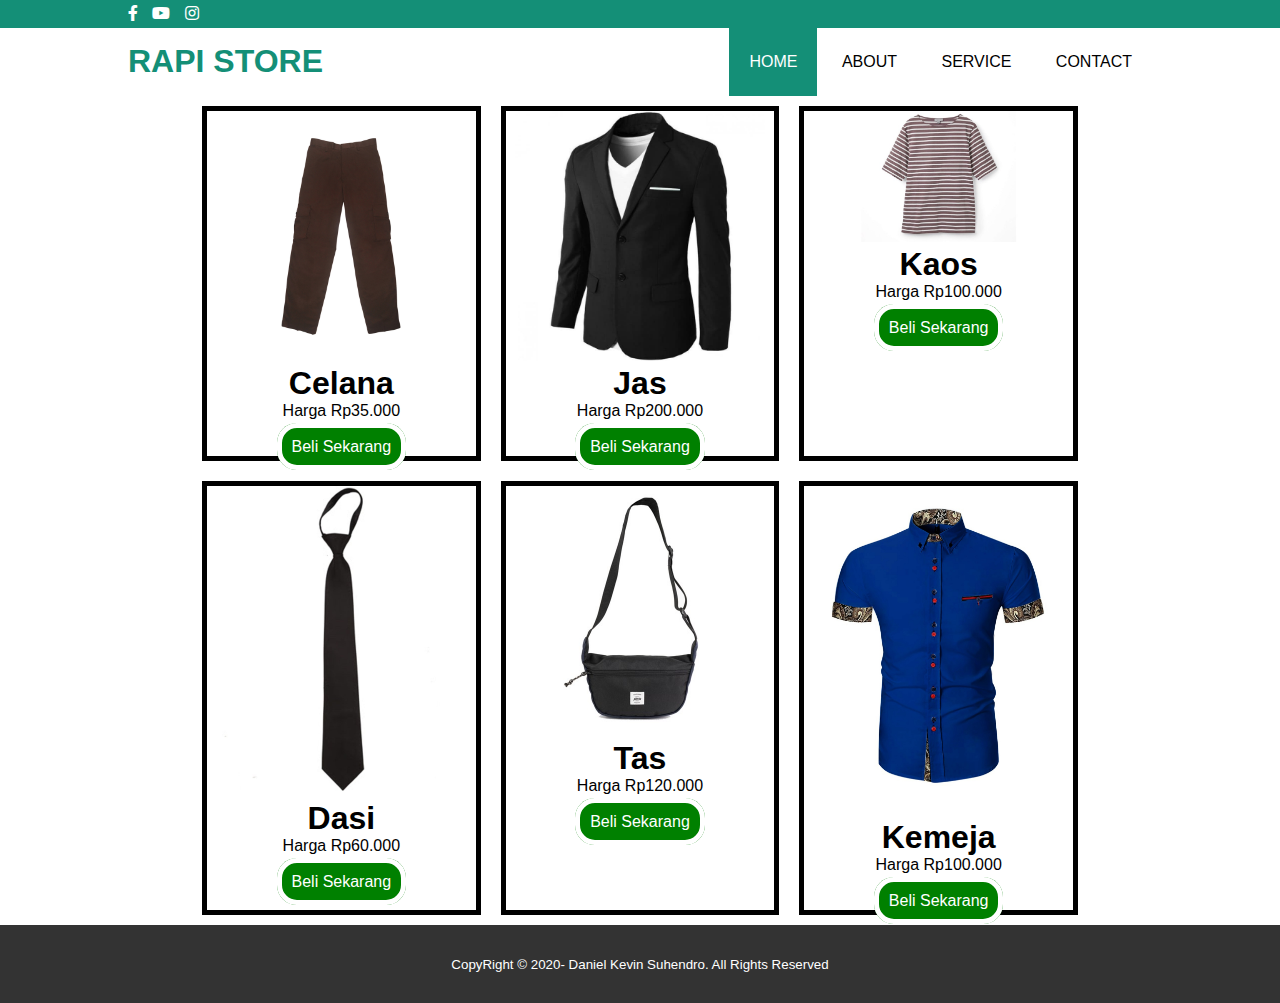
<file: index.html>
<!DOCTYPE html>
<html>
<head>
	<meta charset="utf-8">
	<meta name="viewport" content="width=device-width, initial-scale=1">
	<title>Toko Online</title>
	<link rel="stylesheet" type="text/css" href="style.css">
	<link rel="stylesheet" type="text/css" href="https://cdnjs.cloudflare.com/ajax/libs/font-awesome/5.14.0/css/all.min.css">
</head>
<body>

	<!--HEADER-->

	<div class="medsos">
		<div class="countainer">
			<ul>
				<li><a href="#"><i class="fab fa-facebook-f"></i></i></a></li>
				<li><a href="https://www.youtube.com/channel/UCT7DzPtckFQHjR_eH-qwk6g"><i class="fab fa-youtube"></i></a></li>
				<li><a href="#"><i class="fab fa-instagram"></i></a></li>
			</ul>
		</div>
	</div>

	<header>

		<div class="countainer">
			<h1><a href="index.html">RAPI STORE</a></h1>
			<ul>
				<li class="active"><a href="index.html">HOME</a></li>
				<li><a href="about.html">ABOUT</a></li>
				<li><a href="service.html">SERVICE</a></li>
				<li><a href="contact.html">CONTACT</a></li>
			</ul>
		</div>
	</header>

	<!--home-->
	<div class='gambar'>

<div class='foto'>
    <img src='img/celana.jpg'>
    <h1>Celana</h1>
    <p>Harga Rp35.000</p>
    <br>
    <a href=''>Beli Sekarang</a>
</div>


<div class='foto'>
        <img src='img/jas.jpg'>
        <h1>Jas</h1>
        <p>Harga Rp200.000 </p>
        <br>
        <a href=''>Beli Sekarang</a>
    </div>

    <div class='foto'>
            <img src='img/kaos.jpg'>
            <h1>Kaos</h1>
            <p>Harga Rp100.000</p>
            <br>
            <a href=''>Beli Sekarang</a>
        </div>

        <div class='foto'>
                <img src='img/dasi.jpg'>
                <h1>Dasi</h1>
                <p>Harga Rp60.000</p>
                <br>
                <a href=''>Beli Sekarang</a>
            </div>

            <div class='foto'>
                    <img src='img/tas.jpeg'>
                    <h1>Tas</h1>
                    <p>Harga Rp120.000</p>
                    <br>
                    <a href=''>Beli Sekarang</a>
                </div>

                <div class='foto'>
                        <img src='img/kemejaa.jpeg'>
                        <h1>Kemeja</h1>
                        <p>Harga Rp100.000</p>
                        <br>
                        <a href=''>Beli Sekarang</a>
                    </div>

                    
</div>

	<!--footer-->
	<footer>
		<div class="countainer">
			<small>CopyRight &copy; 2020- Daniel Kevin Suhendro. All Rights Reserved</small>
		</div>
	</footer>

</body>
</html>
</file>
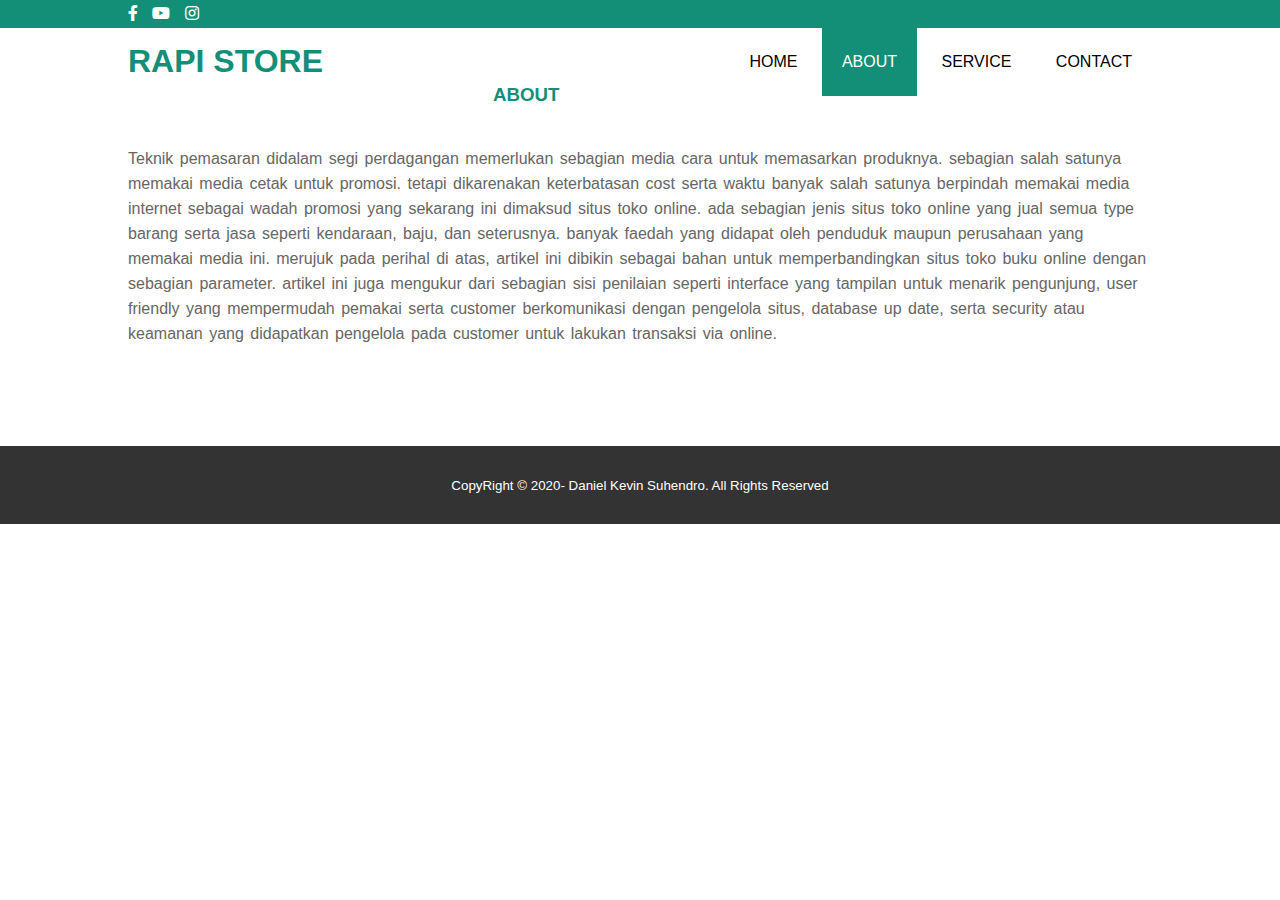
<file: about.html>
<!DOCTYPE html>
<html>
<head>
	<meta charset="utf-8">
	<meta name="viewport" content="width=device-width, initial-scale=1">
	<title>Toko Online</title>
	<link rel="stylesheet" type="text/css" href="style.css">
	<link rel="stylesheet" type="text/css" href="https://cdnjs.cloudflare.com/ajax/libs/font-awesome/5.14.0/css/all.min.css">
</head>
<body>

	<!--HEADER-->

	<div class="medsos">
		<div class="countainer">
			<ul>
				<li><a href="#"><i class="fab fa-facebook-f"></i></i></a></li>
				<li><a href="https://www.youtube.com/channel/UCT7DzPtckFQHjR_eH-qwk6g"><i class="fab fa-youtube"></i></a></li>
				<li><a href="#"><i class="fab fa-instagram"></i></a></li>
			</ul>
		</div>
	</div>

	<header>

		<div class="countainer">

			<h1><a href="index.html">RAPI STORE</a></h1>
			<ul>
				<li><a href="index.html">HOME</a></li>
				<li class="active"><a href="about.html">ABOUT</a></li>
				<li><a href="service.html">SERVICE</a></li>
				<li><a href="contact.html">CONTACT</a></li>
			</ul>
		</div>
	</header>



	<!--about-->
	<section class="about">
		<div class="countainer">
			<br>
			<br>
			<h3>ABOUT</h3>
			<p>Teknik pemasaran didalam segi perdagangan memerlukan sebagian media cara untuk memasarkan produknya. sebagian salah satunya memakai media cetak untuk promosi. tetapi dikarenakan keterbatasan cost serta waktu banyak salah satunya berpindah memakai media internet sebagai wadah promosi yang sekarang ini dimaksud situs toko online.
ada sebagian jenis situs toko online yang jual semua type barang serta jasa seperti kendaraan, baju, dan seterusnya. banyak faedah yang didapat oleh penduduk maupun perusahaan yang memakai media ini. merujuk pada perihal di atas, artikel ini dibikin sebagai bahan untuk memperbandingkan situs toko buku online dengan sebagian parameter.
artikel ini juga mengukur dari sebagian sisi penilaian seperti interface yang tampilan untuk menarik pengunjung, user friendly yang mempermudah pemakai serta customer berkomunikasi dengan pengelola situs, database up date, serta security atau keamanan yang didapatkan pengelola pada customer untuk lakukan transaksi via online.</p>
		</div>
	</section>

	<!--footer-->

	<footer>
		<div class="countainer">
			<small>CopyRight &copy; 2020- Daniel Kevin Suhendro. All Rights Reserved</small>
		</div>
	</footer>

</body>
</html>
</file>
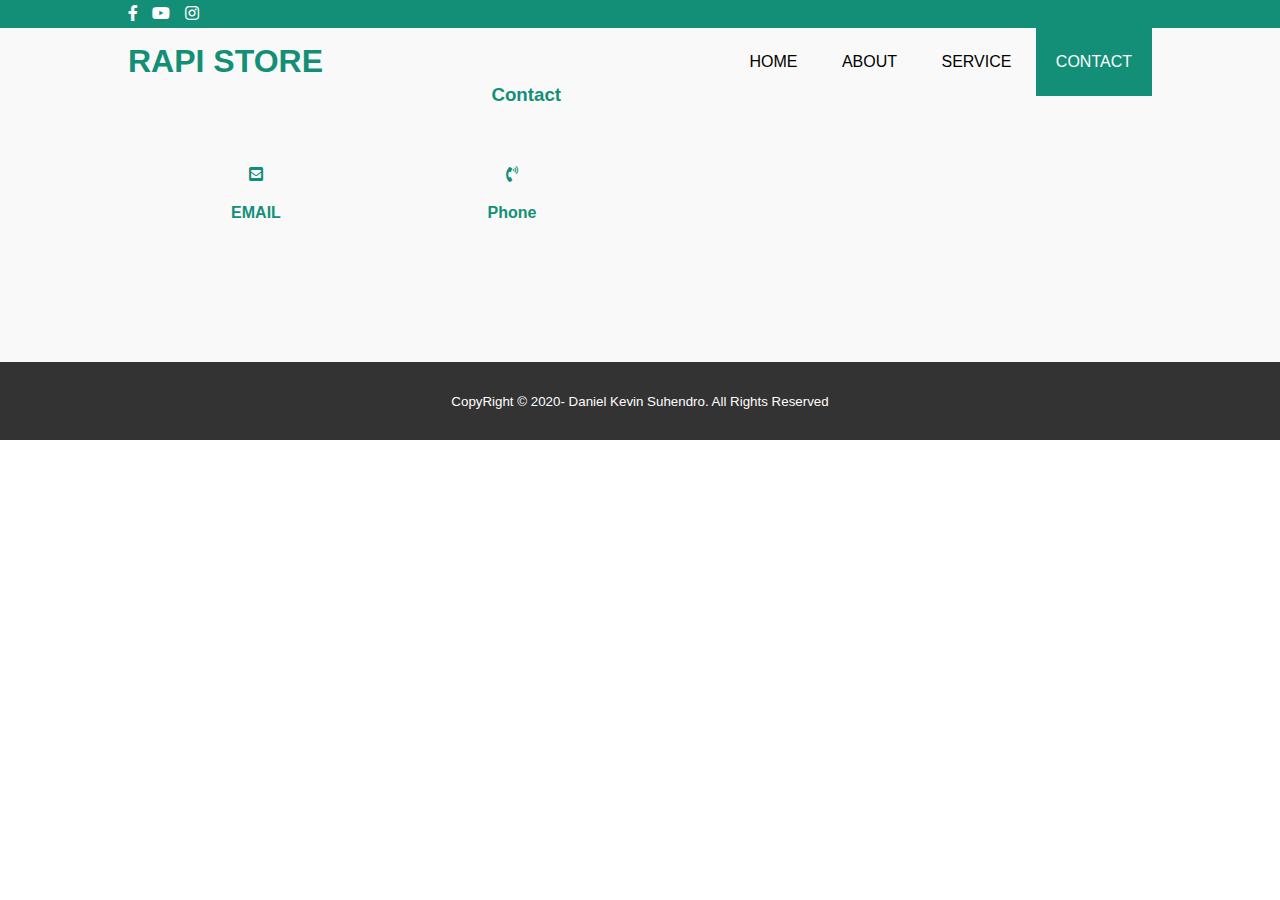
<file: contact.html>
<!DOCTYPE html>
<html>
<head>
	<meta charset="utf-8">
	<meta name="viewport" content="width=device-width, initial-scale=1">
	<title>Daniel kevin</title>
	<link rel="stylesheet" type="text/css" href="style.css">
	<link rel="stylesheet" type="text/css" href="https://cdnjs.cloudflare.com/ajax/libs/font-awesome/5.14.0/css/all.min.css">
</head>
<body>

	<!--HEADER-->

	<div class="medsos">
		<div class="countainer">
			<ul>
				<li><a href="#"><i class="fab fa-facebook-f"></i></i></a></li>
				<li><a href="https://www.youtube.com/channel/UCT7DzPtckFQHjR_eH-qwk6g"><i class="fab fa-youtube"></i></a></li>
				<li><a href="#"><i class="fab fa-instagram"></i></a></li>
			</ul>
		</div>
	</div>

	<header>

		<div class="countainer">

			<h1><a href="index.html">RAPI STORE</a></h1>
			<ul>
				<li><a href="index.html">HOME</a></li>
				<li><a href="about.html">ABOUT</a></li>
				<li><a href="service.html">SERVICE</a></li>
				<li class="active"><a href="contact.html">CONTACT</a></li>
			</ul>
		</div>
	</header>


	<!--service-->

	<section class="service">
		<div class="countainer">
			<br>
			<br>
			<h3>Contact</h3>
			<div class="box">
				<div class="col-4">
					<div i class="fas fa-envelope-square"></i></i></div>
					<h4>EMAIL</h4>
				</div>
				<div class="col-4">
					<div i class="fas fa-phone-volume"></i></div>
					<h4>Phone</h4>
				</div>
			</div>
		</div>
	</section>

	<!--footer-->

	<footer>
		<div class="countainer">
			<small>CopyRight &copy; 2020- Daniel Kevin Suhendro. All Rights Reserved</small>
		</div>
	</footer>

</body>
</html>
</file>
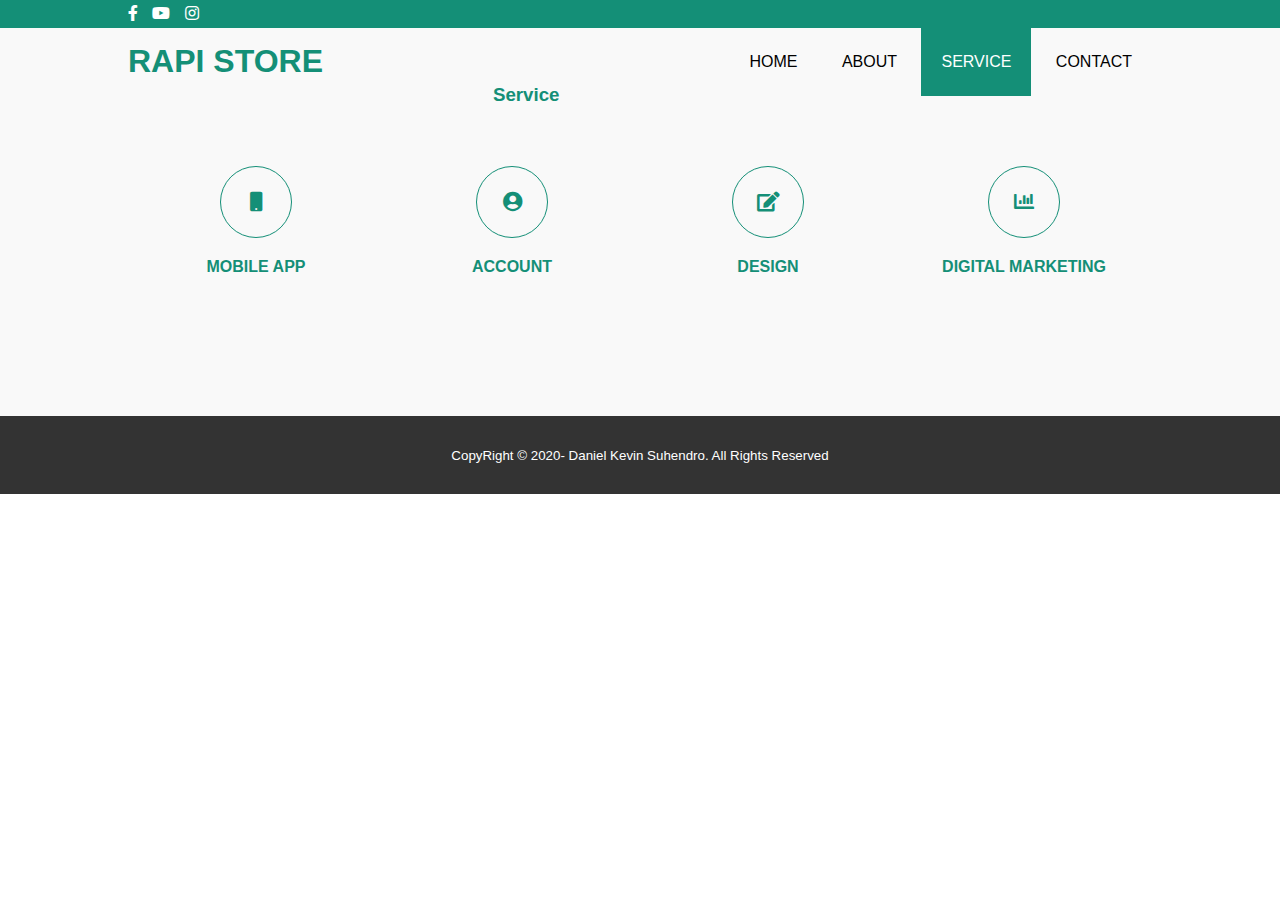
<file: service.html>
<!DOCTYPE html>
<html>
<head>
	<meta charset="utf-8">
	<meta name="viewport" content="width=device-width, initial-scale=1">
	<title>Daniel kevin</title>
	<link rel="stylesheet" type="text/css" href="style.css">
	<link rel="stylesheet" type="text/css" href="https://cdnjs.cloudflare.com/ajax/libs/font-awesome/5.14.0/css/all.min.css">
</head>
<body>

	<!--HEADER-->

	<div class="medsos">
		<div class="countainer">
			<ul>
				<li><a href="#"><i class="fab fa-facebook-f"></i></i></a></li>
				<li><a href="https://www.youtube.com/channel/UCT7DzPtckFQHjR_eH-qwk6g"><i class="fab fa-youtube"></i></a></li>
				<li><a href="#"><i class="fab fa-instagram"></i></a></li>
			</ul>
		</div>
	</div>

	<header>

		<div class="countainer">

			<h1><a href="index.html">RAPI STORE</a></h1>
			<ul>
				<li><a href="index.html">HOME</a></li>
				<li><a href="about.html">ABOUT</a></li>
				<li class="active"><a href="service.html">SERVICE</a></li>
				<li><a href="contact.html">CONTACT</a></li>
			</ul>
		</div>
	</header>


	<!--service-->

	<section class="service">
		<div class="countainer">
			<br>
			<br>
			<h3>Service</h3>
			<div class="box">
				<div class="col-4">
					<div class="icon"><i class="fas fa-mobile"></i></div>
					<h4>MOBILE APP</h4>
				</div>
				<div class="col-4">
					<div class="icon"><i class="fas fa-user-circle"></i></div>
					<h4>ACCOUNT</h4>
				</div>
				<div class="col-4">
					<div class="icon"><i class="fas fa-edit"></i></div>
					<h4>DESIGN</h4>
				</div>
				<div class="col-4">
					<div class="icon"><i class="fas fa-chart-bar"></i></div>
					<h4>DIGITAL MARKETING</h4>
				</div>
			</div>
		</div>
	</section>

	<!--footer-->

	<footer>
		<div class="countainer">
			<small>CopyRight &copy; 2020- Daniel Kevin Suhendro. All Rights Reserved</small>
		</div>
	</footer>

</body>
</html>
</file>
<file: style.css>
* {
	padding:0;
	margin:0;
	font-family: sans-serif;
}
a {
	color: inherit;
	text-decoration: none;
}
.medsos {
	padding:5px 0;
	background-color: #148F77;
}
.medsos ul li {
	display: inline-block;
	color: #fff;
	margin-right: 10px;
}
.countainer {
	width: 80%;
	margin: 0 auto;
}

.container:after {
	content:'';
	display: block;
	clear: both;
}
header h1 {
	float: left;
	padding:15px 0;
	color: #148F77;
}
header ul {
	float: right;
}
header ul li {
	display: inline-block;
}
header ul li a {
	padding:25px 20px;
	display: inline-block;
}
header ul li a:hover {
	background-color: #148F77;
	color: #fff;
}
.active {
	background-color: #148F77;
	color: #fff;

}
section h3 {
	text-align: center;
	padding: 20px 0;
	color: #148F77;
	margin-bottom: 20px;
}
.about,
.service {
	padding-bottom: 100px;
}
.about p {
	color: #666;
	word-spacing: 2px;
	line-height: 25px;
}
.service {
	background-color: #f9f9f9;
}
.box {
	color: #148F77;
}
.box:after {
	content: '';
	display: block;
	clear: both;
}
.box .col-4 {
	width:25%;
	padding:20px;
	box-sizing: border-box;
	text-align: center;
	float: left;
}
.icon {
	width:70px;
	height:70px;
	border:1px solid;
	border-radius: 50%;
	text-align: center;
	line-height: 70px;
	font-size: 20px;
	margin:0 auto;
}
.box .col-4 h4 {
	margin:20px 0;
}
footer {
	padding:30px 0;
	background-color: #333;
	color: #fff;
	text-align: center;
}
.gambar {
	width: 70%;
	display: grid; 
	grid-template-columns: 1fr 1fr 1fr; 
	margin:auto;
}

.gambar .foto img{
	width: 250px;
}

.foto {
	border: 5px solid black; 
	margin:10px; 
	text-align: center; 
}

.foto a {
	border: 5px solid white; 
	padding:10px; 
	color: white; 
	background: green; 
	text-decoration: none; 
	border-radius: 20px; 
	cursor: pointer;
}
</file>
